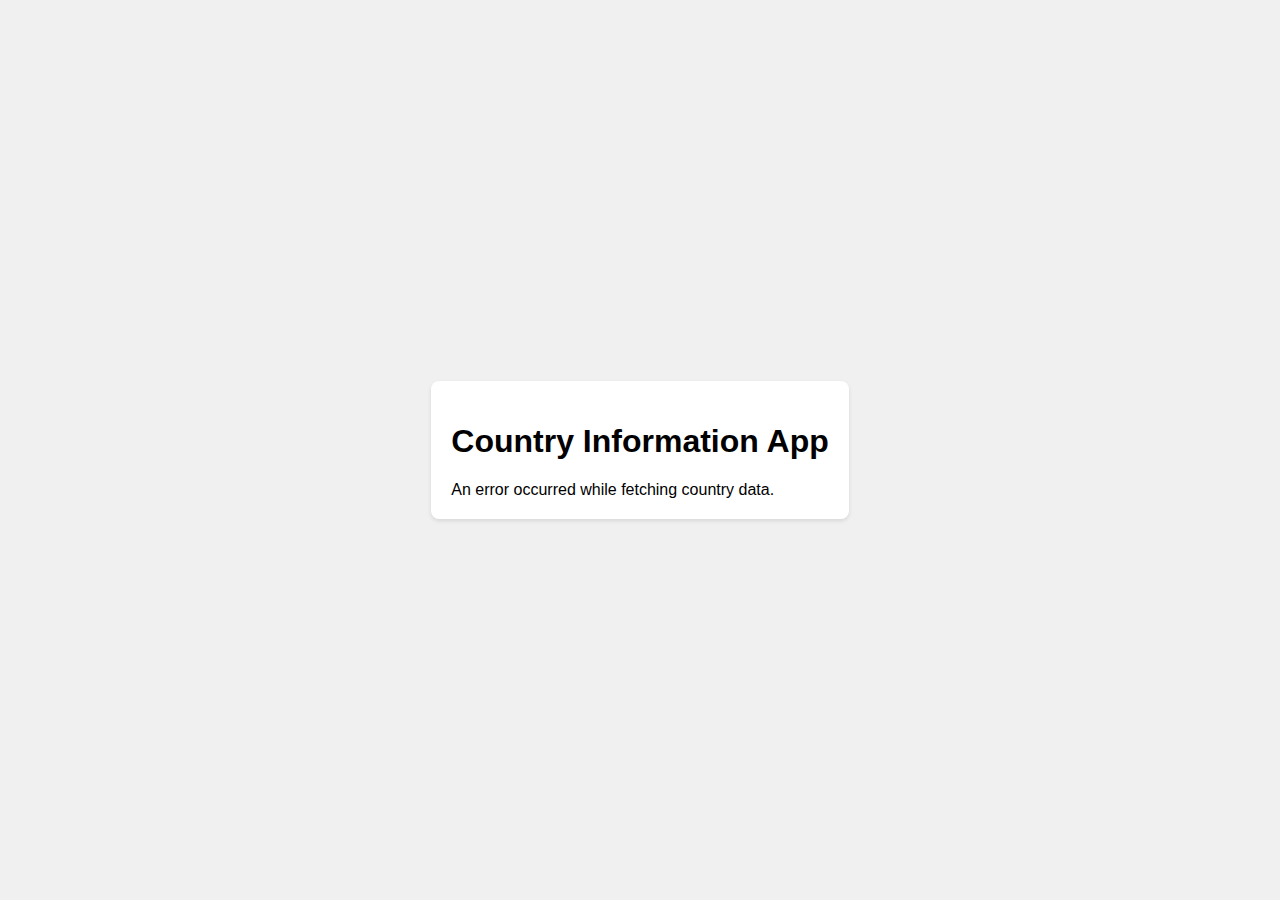
<file: CountryInfo/index.html>
<!DOCTYPE html>

<html lang="en">
  <head>
    <meta charset="UTF-8" />

    <meta name="viewport" content="width=device-width, initial-scale=1.0" />

    <link rel="stylesheet" href="styles.css" />

    <title>Country Information App</title>
  </head>

  <body>
    <div class="country-container">
      <h1>Country Information App</h1>

      <div class="country-info">
        <p>Loading...</p>
      </div>
    </div>

    <script src="script.js"></script>
  </body>
</html>
</file>
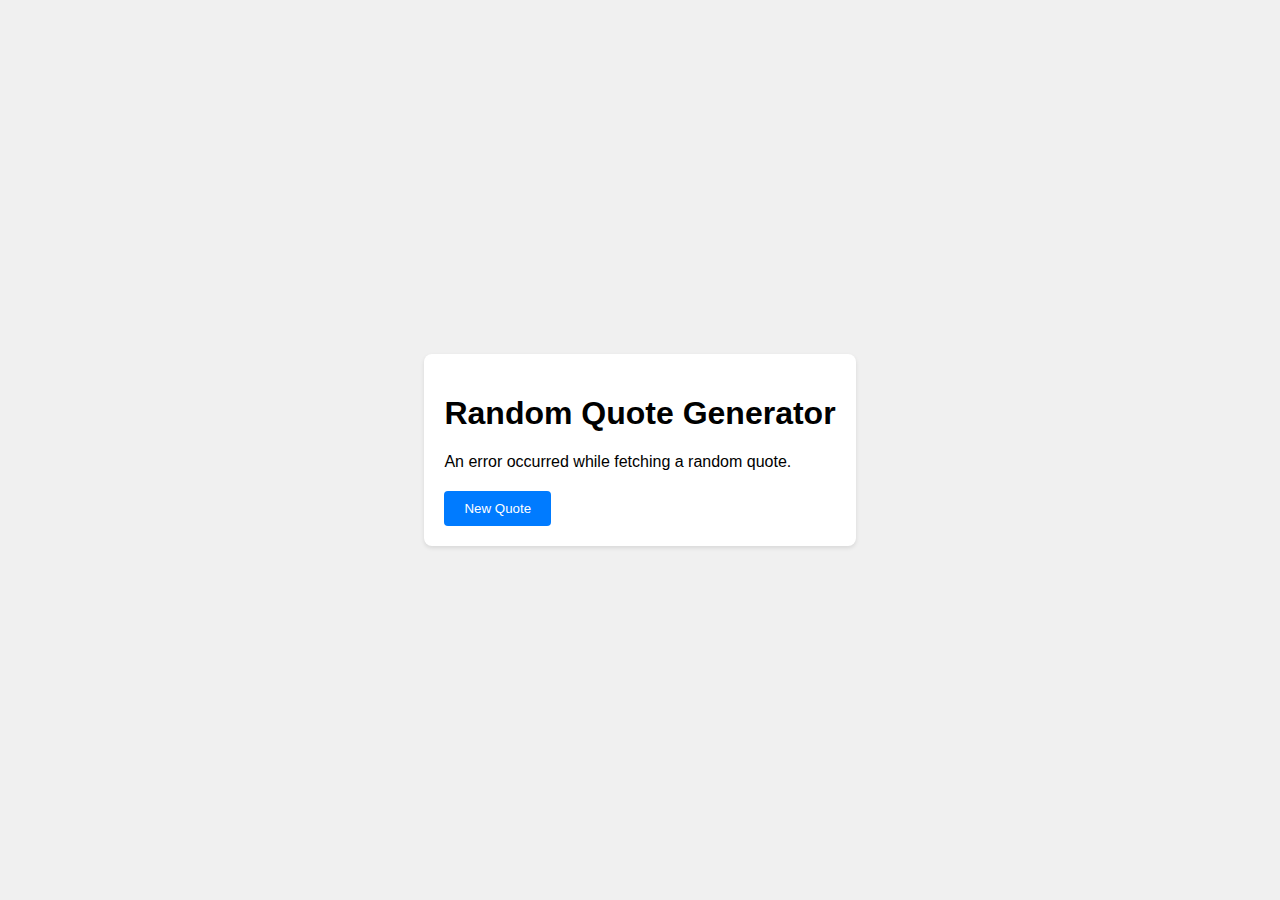
<file: Quote generator/index.html>
<!DOCTYPE html>

<html lang="en">
  <head>
    <meta charset="UTF-8" />

    <meta name="viewport" content="width=device-width, initial-scale=1.0" />

    <link rel="stylesheet" href="styles.css" />

    <title>Random Quote Generator</title>
  </head>

  <body>
    <div class="quote-container">
      <h1>Random Quote Generator</h1>

      <div class="quote">
        <p>Loading...</p>
      </div>

      <button class="btn" id="new-quote-btn">New Quote</button>
    </div>

    <script src="script.js"></script>
  </body>
</html>
</file>
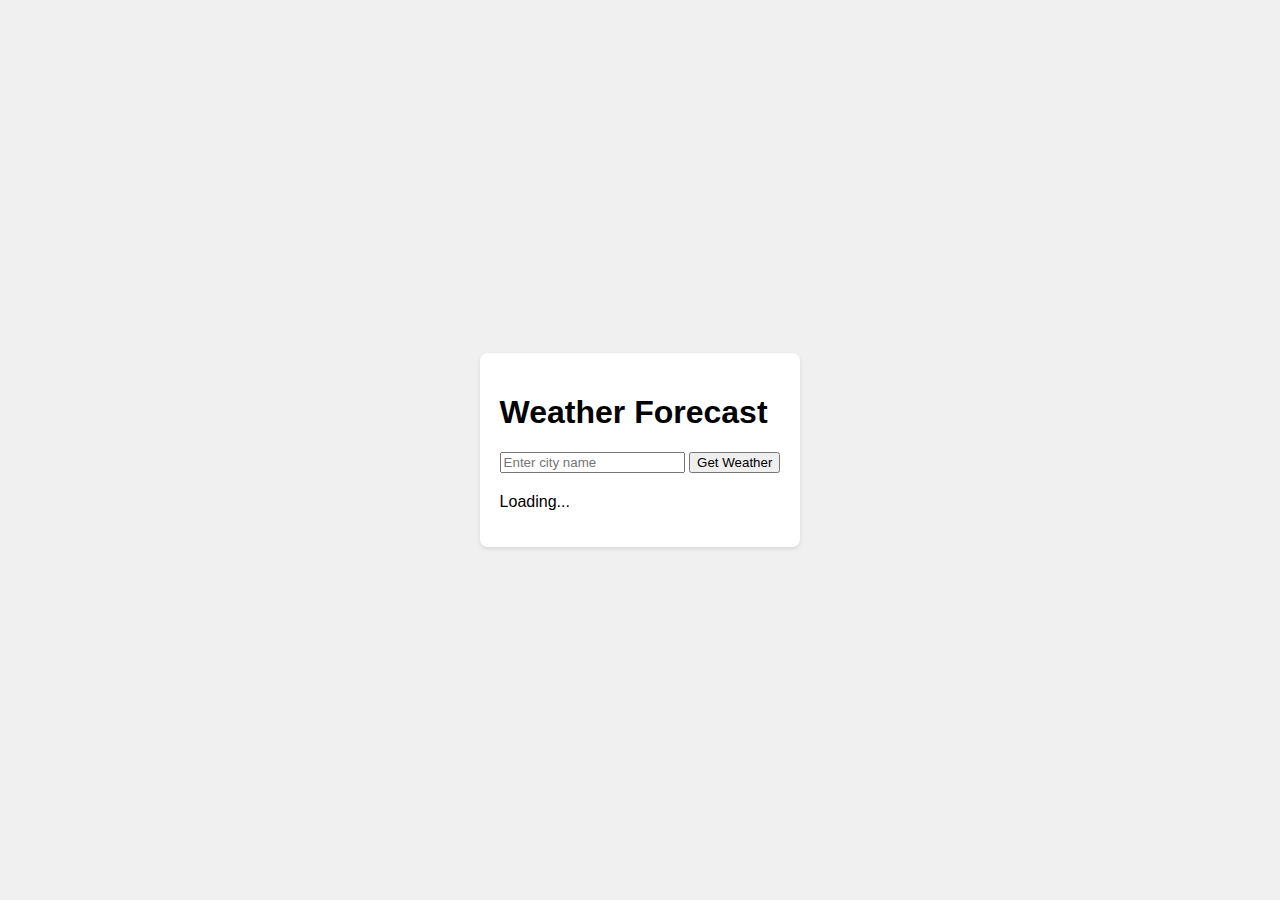
<file: weatherapp/index.html>
<!DOCTYPE html>

<html lang="en">
  <head>
    <meta charset="UTF-8" />

    <meta name="viewport" content="width=device-width, initial-scale=1.0" />

    <link rel="stylesheet" href="styles.css" />

    <title>Weather Forecast</title>
  </head>

  <body>
    <div class="weather-container">
      <h1>Weather Forecast</h1>
      <form id="weather-form">
        <input type="text" id="city-input" placeholder="Enter city name">
        <button type="submit" class="btn">Get Weather</button>
      </form>
      <div class="weather-data">
        <p>Loading...</p>
      </div>
    </div>

    <script src="script.js" ></script>
  </body>
</html>
</file>
<file: CountryInfo/styles.css>
body {
  font-family: Arial, sans-serif;

  margin: 0;

  padding: 0;

  display: flex;

  justify-content: center;

  align-items: center;

  height: 100vh;

  background-color: #f0f0f0;
}

.country-container {
  background-color: #fff;

  padding: 20px;

  border-radius: 8px;

  box-shadow: 0 2px 4px rgba(0, 0, 0, 0.1);
}

.country-info {
  margin-top: 20px;
}
</file>
<file: Quote generator/styles.css>
body {
  font-family: Arial, sans-serif;

  margin: 0;

  padding: 0;

  display: flex;

  justify-content: center;

  align-items: center;

  height: 100vh;

  background-color: #f0f0f0;
}

.quote-container {
  background-color: #fff;

  padding: 20px;

  border-radius: 8px;

  box-shadow: 0 2px 4px rgba(0, 0, 0, 0.1);
}

.quote {
  margin-top: 20px;
}

.btn {
  margin-top: 20px;

  padding: 10px 20px;

  border: none;

  background-color: #007bff;

  color: #fff;

  border-radius: 4px;

  cursor: pointer;
}
</file>
<file: weatherapp/styles.css>
body {
  font-family: Arial, sans-serif;

  margin: 0;

  padding: 0;

  display: flex;

  justify-content: center;

  align-items: center;

  height: 100vh;

  background-color: #f0f0f0;
}

.weather-container {
  background-color: #fff;

  padding: 20px;

  border-radius: 8px;

  box-shadow: 0 2px 4px rgba(0, 0, 0, 0.1);
}

.weather-data {
  margin-top: 20px;
}
</file>
